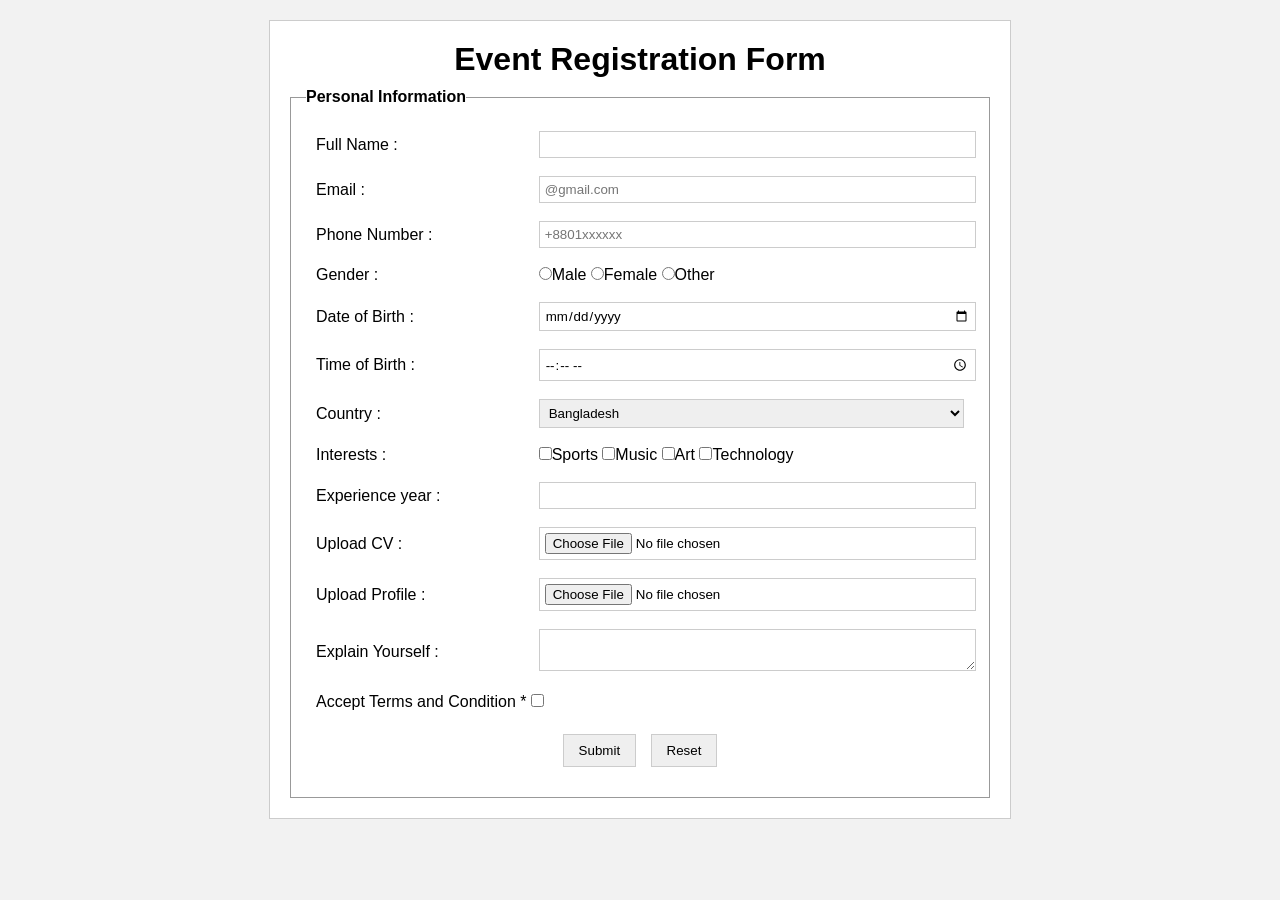
<file: Web Tech Lab/Mid Term/index.html>
<!doctype html>
<html lang="en">
    <head>
        <meta charset="UTF-8" />
        <meta name="viewport" content="width=device-width, initial-scale=1.0" />
        <title>Document</title>
        <link rel="stylesheet" href="mystyle.css">
    </head>
    <body>
        <form>
            <h1>Event Registration Form</h1>
            <fieldset>
                <legend>Personal Information</legend>
                <div class="container">
                    <table>
                        <tr>
                            <td><label for="fullname">Full Name :</label></td>
                            <td><input type="text" id="fullname" name="fullname" /></td>
                        </tr>
                        <tr>
                            <td><label for="email">Email :</label></td>
                            <td><input type="email" id="email" name="email" placeholder="@gmail.com" /></td>
                        </tr>
                        <tr>
                            <td><label for="num">Phone Number :</label></td>
                            <td><input type="tel" id="num" name="num" placeholder="+8801xxxxxx" /></td>
                        </tr>
                        <tr>
                            <td><label for="gender">Gender :</label></td>
                            <td>
                                <input type="radio" name="gender" value="male" />Male
                                <input type="radio" name="gender" value="female" />Female
                                <input type="radio" name="gender" value="other" />Other
                            </td>
                        </tr>
                        <tr>
                            <td><label for="dob">Date of Birth :</label></td>
                            <td><input type="date" id="dob" name="dob" /></td>
                        </tr>
                        <tr>
                            <td><label for="time">Time of Birth :</label></td>
                            <td><input type="time" id="time" name="time" /></td>
                        </tr>
                        <tr>
                            <td><label for="country ">Country :</label></td>
                            <td>
                                <select name="country" id="country">
                                    <option value="BD">Bangladesh</option>
                                    <option value="USA">UNITED STATE</option>
                                    <option value="UK">UNITED KINGDOM</option>
                                    <option value="NEPAL">NEPAL</option>
                                </select>
                            </td>
                        </tr>
                        <tr>
                            <td><label for="interests">Interests :</label></td>
                            <td>
                                <input type="checkbox" id="interests" name="interests" value="Sports" />Sports
                                <input type="checkbox" id="interests" name="interests" value="Music" />Music
                                <input type="checkbox" id="interests" name="interests" value="Art" />Art
                                <input type="checkbox" id="interests" name="interests" value="Technology" />Technology
                            </td>
                        </tr>

                        <tr>
                            <td>
                                <label for="experience">Experience year :</label>
                            </td>
                            <td><input type="number" id="experience" name="experience" min="0" max="20" /></td>
                        </tr>

                        <tr>
                            <td><label for="file">Upload CV :</label></td>
                            <td><input type="file" id="file" name="file" /></td>
                        </tr>

                        <tr>
                            <td><label for="profile">Upload Profile :</label></td>
                            <td><input type="file" id="profile" name="profile" /></td>
                        </tr>

                        <tr>
                            <td><label for="explain">Explain Yourself :</label></td>
                            <td><textarea name="explain" id="explain"></textarea></td>
                        </tr>

                        <tr>
                            <td colspan="2">
                                <label for="accept">Accept Terms and Condition <span>*</span></label>
                                <input type="checkbox" id="accept" name="accept" value />
                            </td>
                        </tr>

                        <tr>
                            <td colspan="2" class="button">
                                <input type="submit" value="Submit" />
                                <input type="reset" value="Reset" />
                            </td>
                        </tr>
                    </table>
                </div>
            </fieldset>
        </form>
    </body>
</html>
</file>
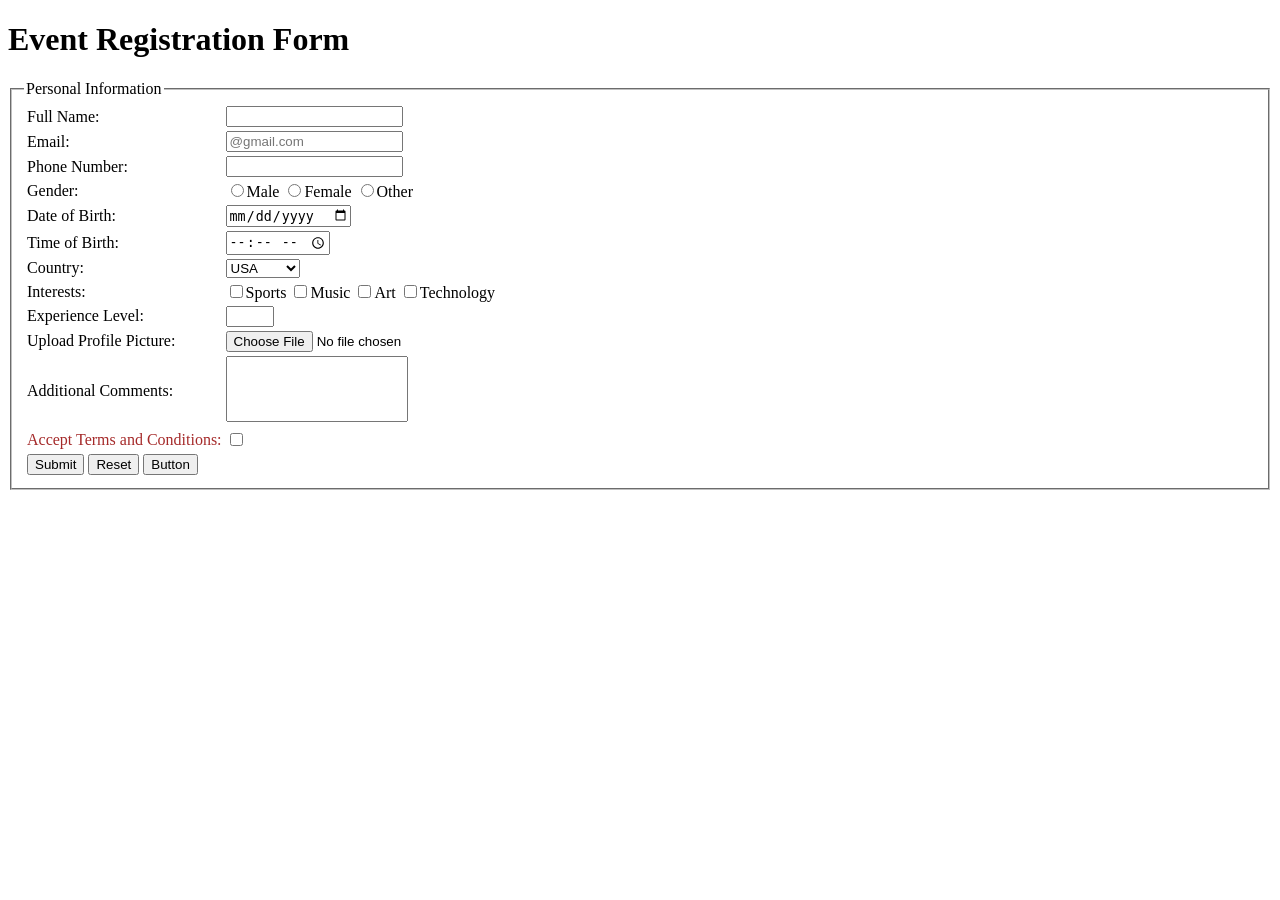
<file: Web Tech Lab/Mid Term/Lab 2 Practice.html>
<!doctype html>
<html lang="en">
    <head>
        <meta charset="UTF-8" />
        <meta name="viewport" content="width=device-width, initial-scale=1.0" />
        <title>Document</title>
    </head>
    <body>
        <form>
            <h1>Event Registration Form</h1>
            <div class="container">
                <fieldset>
                    <legend>Personal Information</legend>

                    <table>
                        <tr>
                            <td><label for="name">Full Name:</label></td>
                            <td><input type="text" id="name" name="name" /></td>
                        </tr>
                        <tr>
                            <td><label for="email">Email:</label></td>
                            <td><input type="email" id="email" name="email" placeholder="@gmail.com" /></td>
                        </tr>
                        <tr>
                            <td><label for="phone">Phone Number:</label></td>
                            <td><input type="tel" id="phone" name="phone" /></td>
                        </tr>
                        <tr>
                            <td><label for="gender">Gender:</label></td>
                            <td>
                                <input type="radio" id="gender" name="gender" value="male" />Male
                                <input type="radio" id="gender" name="gender" value="female" />Female
                                <input type="radio" id="gender" name="gender" value="other" />Other
                            </td>
                        </tr>
                        <tr>
                            <td><label for="dob">Date of Birth:</label></td>
                            <td><input type="date" id="dob" name="dob" /></td>
                        </tr>

                        <tr>
                            <td><label for="time">Time of Birth:</label></td>
                            <td><input type="time" id="time" name="time" /></td>
                        </tr>
                        <tr>
                            <td><label for="country">Country:</label></td>
                            <td>
                                <select id="country" name="country">
                                    <option value="usa">USA</option>
                                    <option value="canada">Canada</option>
                                    <option value="uk">UK</option>
                                    <option value="australia">Australia</option>
                                    <option value="other">Other</option>
                                </select>
                            </td>
                        </tr>
                        <tr>
                            <td><label for="interests">Interests:</label></td>
                            <td>
                                <input type="checkbox" id="interests" name="interests" value="sports" />Sports
                                <input type="checkbox" id="interests" name="interests" value="music" />Music
                                <input type="checkbox" id="interests" name="interests" value="art" />Art
                                <input type="checkbox" id="interests" name="interests" value="technology" />Technology
                            </td>
                        </tr>

                        <tr>
                            <td>
                                <label for="experience">Experience Level:</label>
                            </td>
                            <td><input type="number" id="experience" name="experience" min="0" max="10" /></td>
                        </tr>

                        <tr>
                            <td><label for="profile Picture">Upload Profile Picture:</label></td>
                            <td><input type="file" id="profile-picture" name="profile-picture" /></td>
                        </tr>
                        <tr>
                            <td><label for="comments">Additional Comments:</label></td>
                            <td>
                                <textarea
                                    id="comments"
                                    name="comments"
                                    rows="4"
                                    cols="20"
                                    style="resize: none"
                                ></textarea>
                            </td>
                        </tr>

                        <tr>
                            <td><label for="terms" style="color: brown">Accept Terms and Conditions:</label></td>
                            <td><input type="checkbox" id="terms" name="terms" /></td>
                        </tr>
                        <tr>
                            <td>
                                <input type="submit" value="Submit" />
                                <input type="reset" value="Reset" />
                                <input type="button" value="Button" />
                            </td>
                        </tr>
                    </table>
                </fieldset>
            </div>
        </form>
    </body>
</html>
</file>
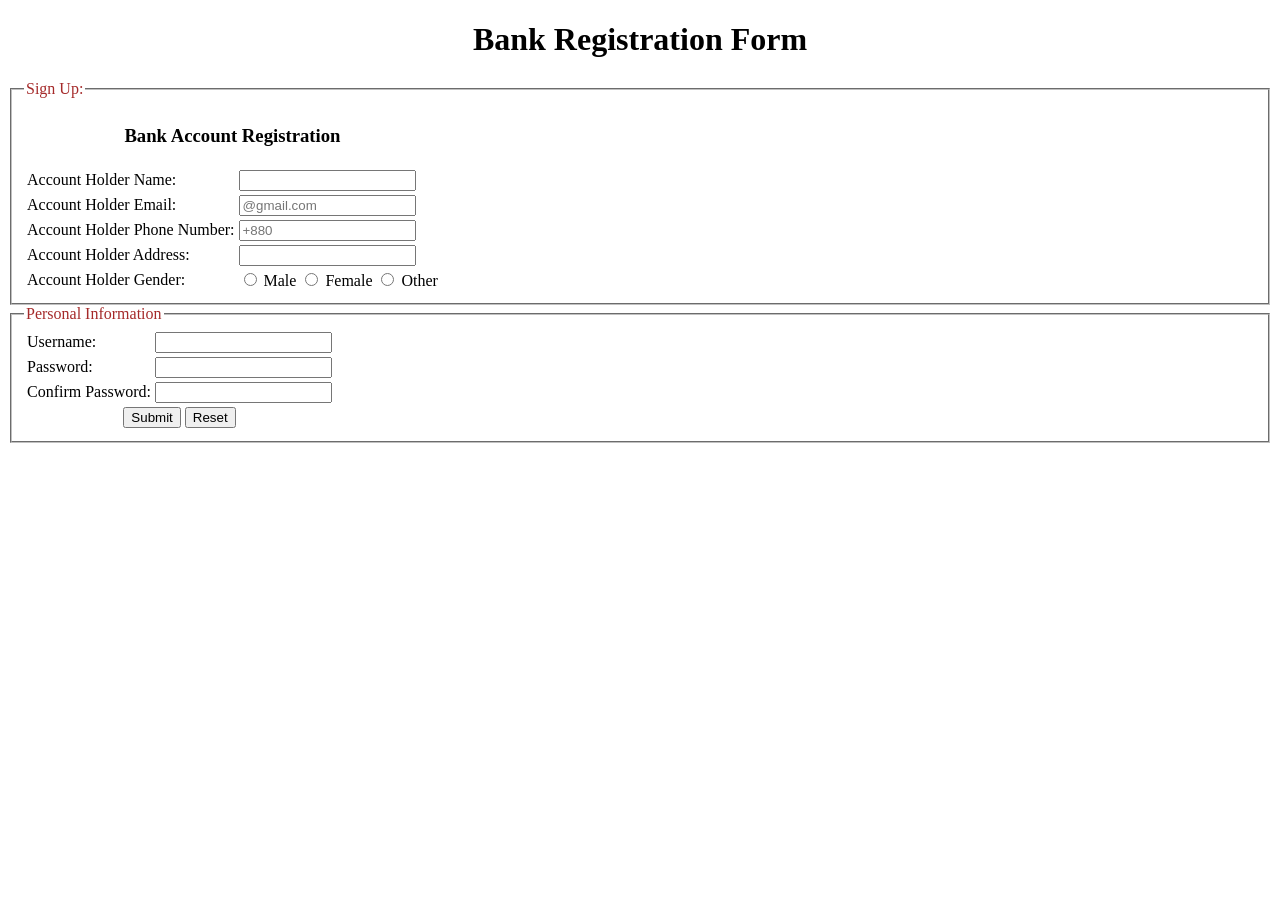
<file: Web Tech Lab/Mid Term/Lab 2 Task.html>
<!doctype html>
<html lang="en">
    <head>
        <meta charset="UTF-8" />
        <meta name="viewport" content="width=device-width, initial-scale=1.0" />
        <title>Document</title>
    </head>
    <body>
        <form>
            <h1 style="text-align: center">Bank Registration Form</h1>
            <div class="container">
                <fieldset>
                    <legend style="color: brown">Sign Up:</legend>
                    <table>
                        <tr>
                            <td colspan="2" align="center"><h3>Bank Account Registration</h3></td>
                        </tr>
                        <tr>
                            <td><label for="name">Account Holder Name:</label></td>
                            <td><input type="text" id="name" name="name" /></td>
                        </tr>
                        <tr>
                            <td><label for="email">Account Holder Email:</label></td>
                            <td><input type="email" id="email" name="email" placeholder="@gmail.com" /></td>
                        </tr>
                        <tr>
                            <td><label for="phone">Account Holder Phone Number:</label></td>
                            <td><input type="tel" id="phone" name="phone" placeholder="+880" /></td>
                        </tr>
                        <tr>
                            <td><label for="address">Account Holder Address:</label></td>
                            <td><input type="text" id="address" name="address" /></td>
                        </tr>
                        <tr>
                            <td><label for="gender">Account Holder Gender:</label></td>
                            <td>
                                <input type="radio" id="gender" name="gender" value="male" /> Male
                                <input type="radio" id="gender" name="gender" value="female" /> Female
                                <input type="radio" id="gender" name="gender" value="other" /> Other
                            </td>
                        </tr>
                    </table>
                </fieldset>
            </div>
            <div class="container">
                <fieldset>
                    <legend style="color: brown">Personal Information</legend>
                    <table>
                        <tr>
                            <td><label for="username">Username:</label></td>
                            <td><input type="text" id="username" name="username" /></td>
                        </tr>
                        <tr>
                            <td><label for="password">Password:</label></td>
                            <td><input type="password" id="password" name="password" /></td>
                        </tr>
                        <tr>
                            <td><label for="confirm_password">Confirm Password:</label></td>
                            <td><input type="password" id="confirm_password" name="confirm_password" /></td>
                        </tr>
                        <tr>
                            <td colspan="2" align="center">
                                <input type="submit" value="Submit" />
                                <input type="reset" value="Reset" />
                            </td>
                        </tr>
                    </table>
                </fieldset>
            </div>
        </form>
    </body>
</html>
</file>
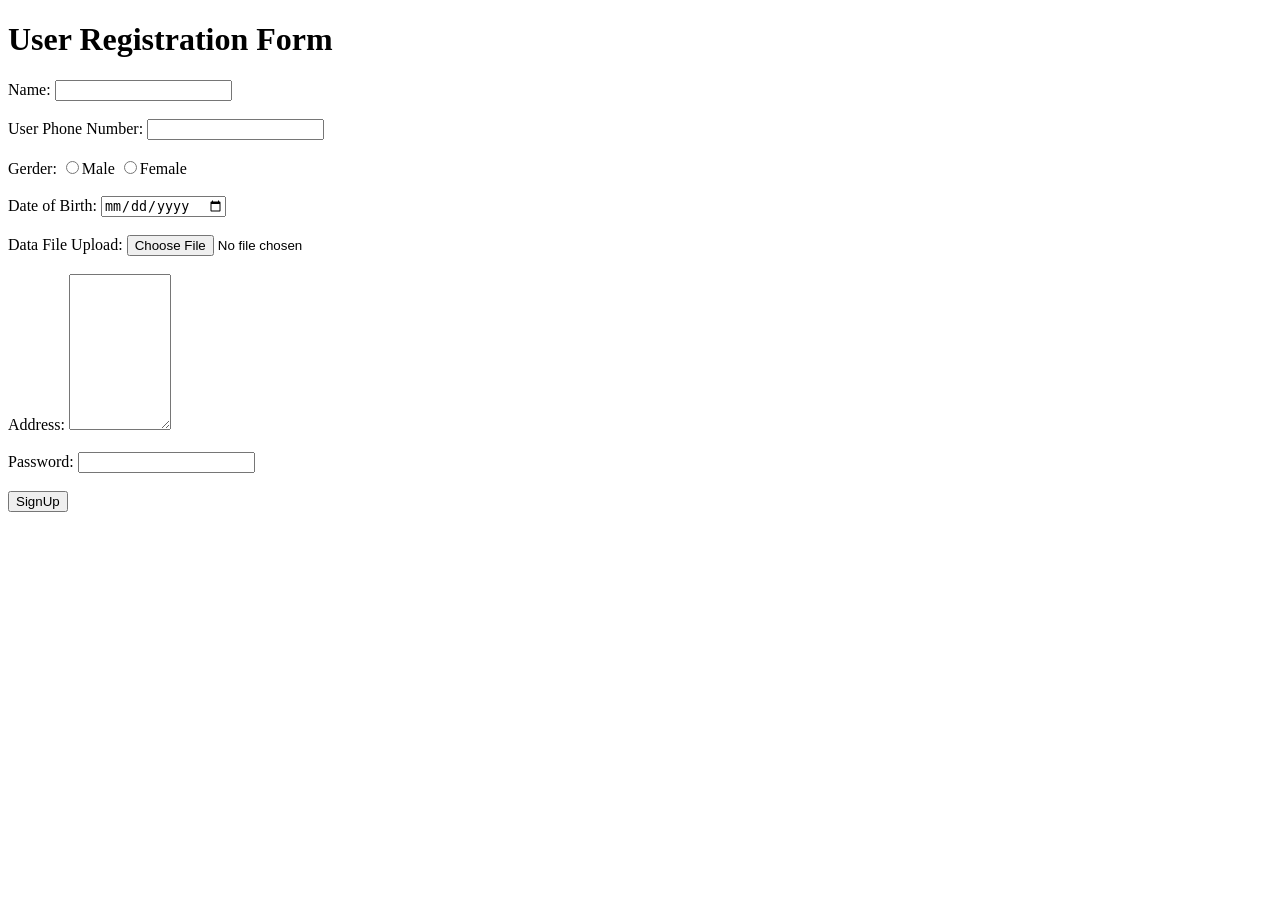
<file: Web Tech Lab/Mid Term/Lab1 Task.html>
<!DOCTYPE html>
<html lang="en-US">
    <head>
        <title> Signup </title>
    </head>
    <body>
        <h1> User Registration Form </h1>
        <form> 
            <label for="user"> Name: </label>
            <input type ="text" id =name name =name>   
            <br><br>
            
            <label for="phone"> User Phone Number: </label>
            <input type ="text" id =phone name =phone>   
            <br><br>

            <label for="Gender"> Gerder: </label>
            <input type ="radio" id =Gender name= Male value="Male">Male
            <input type ="radio" id =Gender name= Female value="Female">Female
            <br><br>

            <label for="DOB"> Date of Birth: </label>
            <input type ="date" id = DOB name = DOB>
            <br><br>

            <label for="file"> Data File Upload: </label>
            <input type ="file" id = file name = file>
            <br><br>

            <label for="address"> Address: </label>
            <textarea id = Address cols="10" rows="10">  
            </textarea>
            <br><br>

            <label for="Password"> Password: </label>
            <input type ="password" id = pass name = pass>
            <br><br>

            <input type="submit" id = submit name = submit value = "SignUp">



            


        </form>
    </body>
</html>
</file>
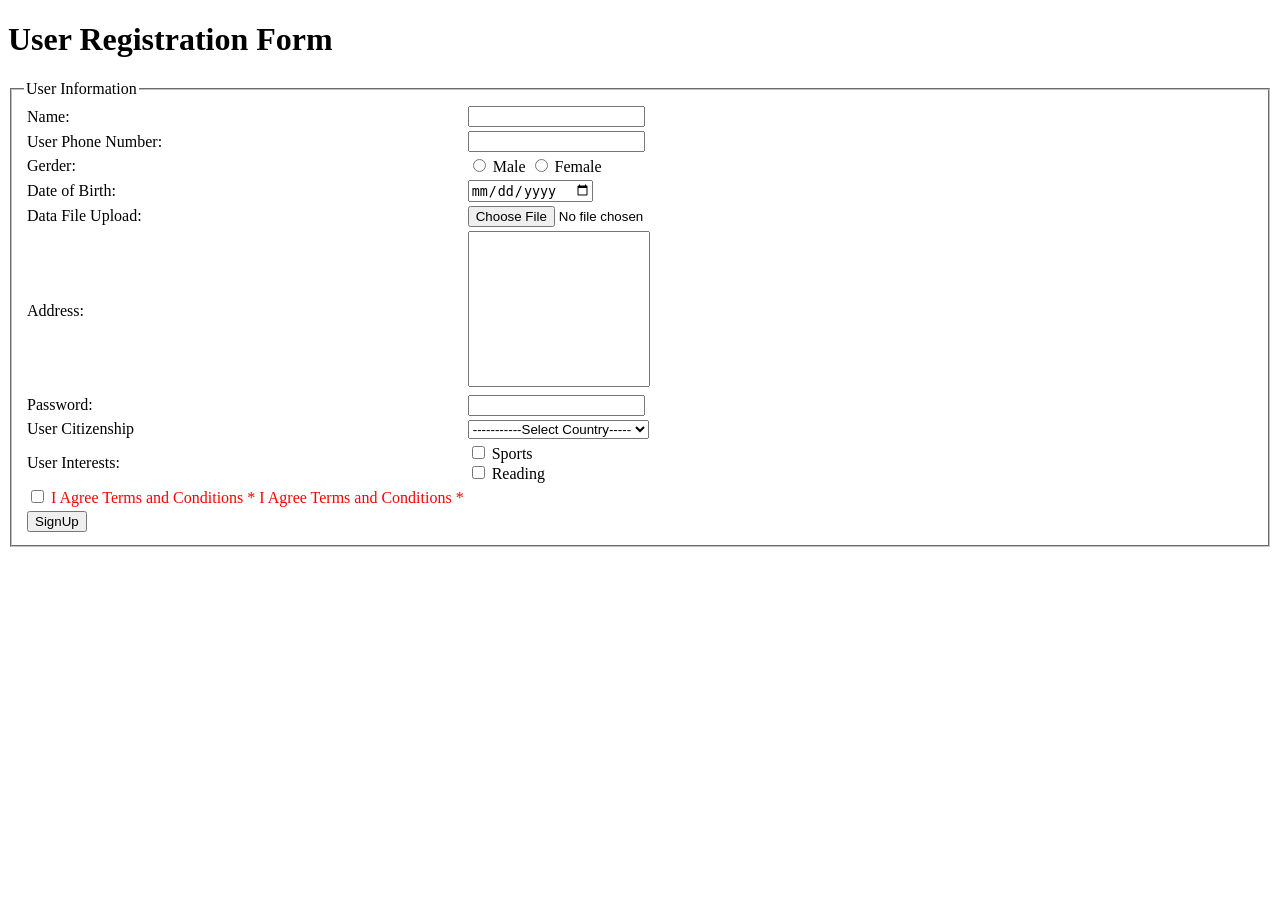
<file: Web Tech Lab/Mid Term/Theory1.html>
<!DOCTYPE html>
<html lang="en-US">
    <head>
        <title> Signup </title>
    </head>
    <body>

        <div class ="container">

        
        <h1> User Registration Form </h1>
        <form> 
            <fieldset> 
            <legend> User Information </legend>
            <table>
           
                <tr> 
                    <td> <label for="user"> Name: </label> </td>
                    <td><input type ="text" id =name name =name> </td>
                </tr>

                <tr>
                    <td>  <label for="phone"> User Phone Number: </label> </td>
                    <td>  <input type ="text" id =phone name =phone> </td>
                </tr>

                <tr>
                <td>  <label for="Gender"> Gerder: </label>  </td>
                <td> 
                     <input type ="radio" id =Gender name= Gender value="Male">
                     <label for="Male"> Male </label>
                     <input type ="radio" id =Gender name= Gender value="Female"> 
                     <label for="Female"> Female </label>
                </td>
                </tr>
            
            <tr>
                <td> <label for="DOB"> Date of Birth: </label> </td>
                <td><input type ="date" id = DOB name = DOB> </td>
            </tr>
           
           <tr>
            <td> <label for="file"> Data File Upload: </label> </td>
            <td> <input type ="file" id = file name = file> </td>
           </tr>
           <tr>
            <td> <label for="address"> Address: </label> </td>
            <td> <textarea id = Address cols="20" rows="10" style="resize:none">  
            </textarea> </td>
           </tr>

           <tr>
            <td><label for="Password"> Password: </label></td>
            <td> <input type ="password" id = pass name = pass></td>
           </tr>

           <tr>
            <td> <label for="Usercountry"> User Citizenship </label></td>
            <td> 
                <select id="country"> 
                    <option value="Default"> -----------Select  Country----- </option>
                    <option value="BD"> Bangladesh </option>
                    <option values="UK"> United Kingdom </option>
                </select>
            </td>
           </tr>

           <tr> 
            <td> <label for="userinterest"> User Interests: </label></td>
            <td>
            <input type ="checkbox" id ="sports" name="Interests" value="Sports">
            <label for="Sports"> Sports </label>
            <br>
            <input type ="checkbox" id ="reading" name="Interests" value="reading">
            <label for="reading"> Reading </label>
            </td>
           </tr>

           <tr>
            <td>
                <input type="checkbox" id="Conditions" name="Conditions" value="Conditions">
                <label for="Conditions"> <font color="red"> I Agree Terms and Conditions * </font></label>
                <label for="Conditions"> <font color="red"> I Agree Terms and Conditions * </font></label>
            </td>
           </tr>


        
        <tr>
            <td><input type="submit" id = submit name = submit value = "SignUp"> </td>
        </tr>
            
        </table>
</fieldset>
</form>          
</div>
    </body>
</html>
</file>
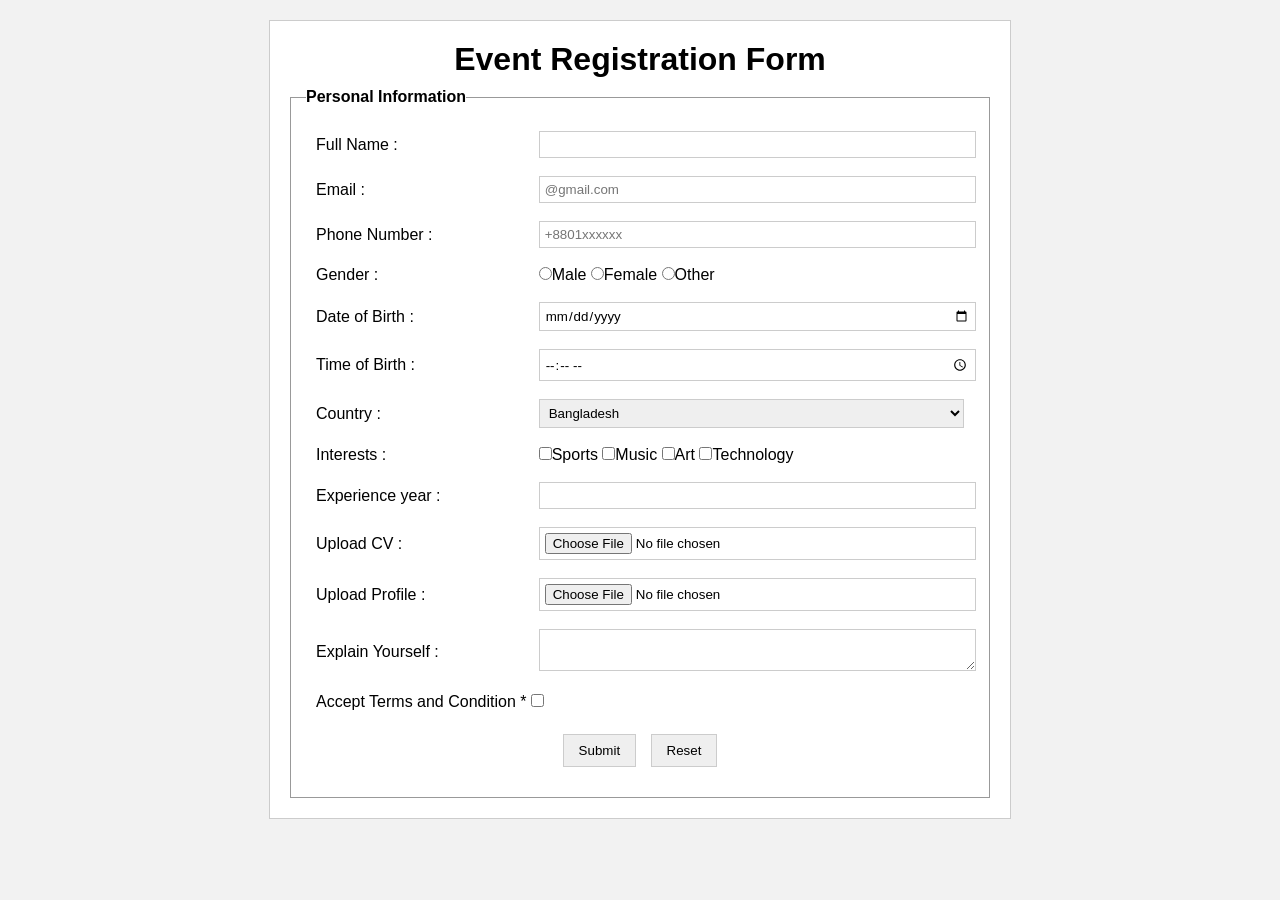
<file: Web Tech Lab/Mid Term/Html/Lab 3 Practice.html>
<!doctype html>
<html lang="en">
    <head>
        <meta charset="UTF-8" />
        <meta name="viewport" content="width=device-width, initial-scale=1.0" />
        <title>Document</title>
        <link rel="stylesheet" href="../Css/Lab 3 Practice Style.css" />
    </head>
    <body>
        <form>
            <h1>Event Registration Form</h1>
            <fieldset>
                <legend>Personal Information</legend>
                <div class="container">
                    <table>
                        <tr>
                            <td><label for="fullname">Full Name :</label></td>
                            <td><input type="text" id="fullname" name="fullname" /></td>
                        </tr>
                        <tr>
                            <td><label for="email">Email :</label></td>
                            <td><input type="email" id="email" name="email" placeholder="@gmail.com" /></td>
                        </tr>
                        <tr>
                            <td><label for="num">Phone Number :</label></td>
                            <td><input type="tel" id="num" name="num" placeholder="+8801xxxxxx" /></td>
                        </tr>
                        <tr>
                            <td><label for="gender">Gender :</label></td>
                            <td>
                                <input type="radio" name="gender" value="male" />Male
                                <input type="radio" name="gender" value="female" />Female
                                <input type="radio" name="gender" value="other" />Other
                            </td>
                        </tr>
                        <tr>
                            <td><label for="dob">Date of Birth :</label></td>
                            <td><input type="date" id="dob" name="dob" /></td>
                        </tr>
                        <tr>
                            <td><label for="time">Time of Birth :</label></td>
                            <td><input type="time" id="time" name="time" /></td>
                        </tr>
                        <tr>
                            <td><label for="country ">Country :</label></td>
                            <td>
                                <select name="country" id="country">
                                    <option value="BD">Bangladesh</option>
                                    <option value="USA">UNITED STATE</option>
                                    <option value="UK">UNITED KINGDOM</option>
                                    <option value="NEPAL">NEPAL</option>
                                </select>
                            </td>
                        </tr>
                        <tr>
                            <td><label for="interests">Interests :</label></td>
                            <td>
                                <input type="checkbox" id="interests" name="interests" value="Sports" />Sports
                                <input type="checkbox" id="interests" name="interests" value="Music" />Music
                                <input type="checkbox" id="interests" name="interests" value="Art" />Art
                                <input type="checkbox" id="interests" name="interests" value="Technology" />Technology
                            </td>
                        </tr>

                        <tr>
                            <td>
                                <label for="experience">Experience year :</label>
                            </td>
                            <td><input type="number" id="experience" name="experience" min="0" max="20" /></td>
                        </tr>

                        <tr>
                            <td><label for="file">Upload CV :</label></td>
                            <td><input type="file" id="file" name="file" /></td>
                        </tr>

                        <tr>
                            <td><label for="profile">Upload Profile :</label></td>
                            <td><input type="file" id="profile" name="profile" /></td>
                        </tr>

                        <tr>
                            <td><label for="explain">Explain Yourself :</label></td>
                            <td><textarea name="explain" id="explain"></textarea></td>
                        </tr>

                        <tr>
                            <td colspan="2">
                                <label for="accept">Accept Terms and Condition <span>*</span></label>
                                <input type="checkbox" id="accept" name="accept" value />
                            </td>
                        </tr>

                        <tr>
                            <td colspan="2" class="button">
                                <input type="submit" value="Submit" />
                                <input type="reset" value="Reset" />
                            </td>
                        </tr>
                    </table>
                </div>
            </fieldset>
        </form>
    </body>
</html>
</file>
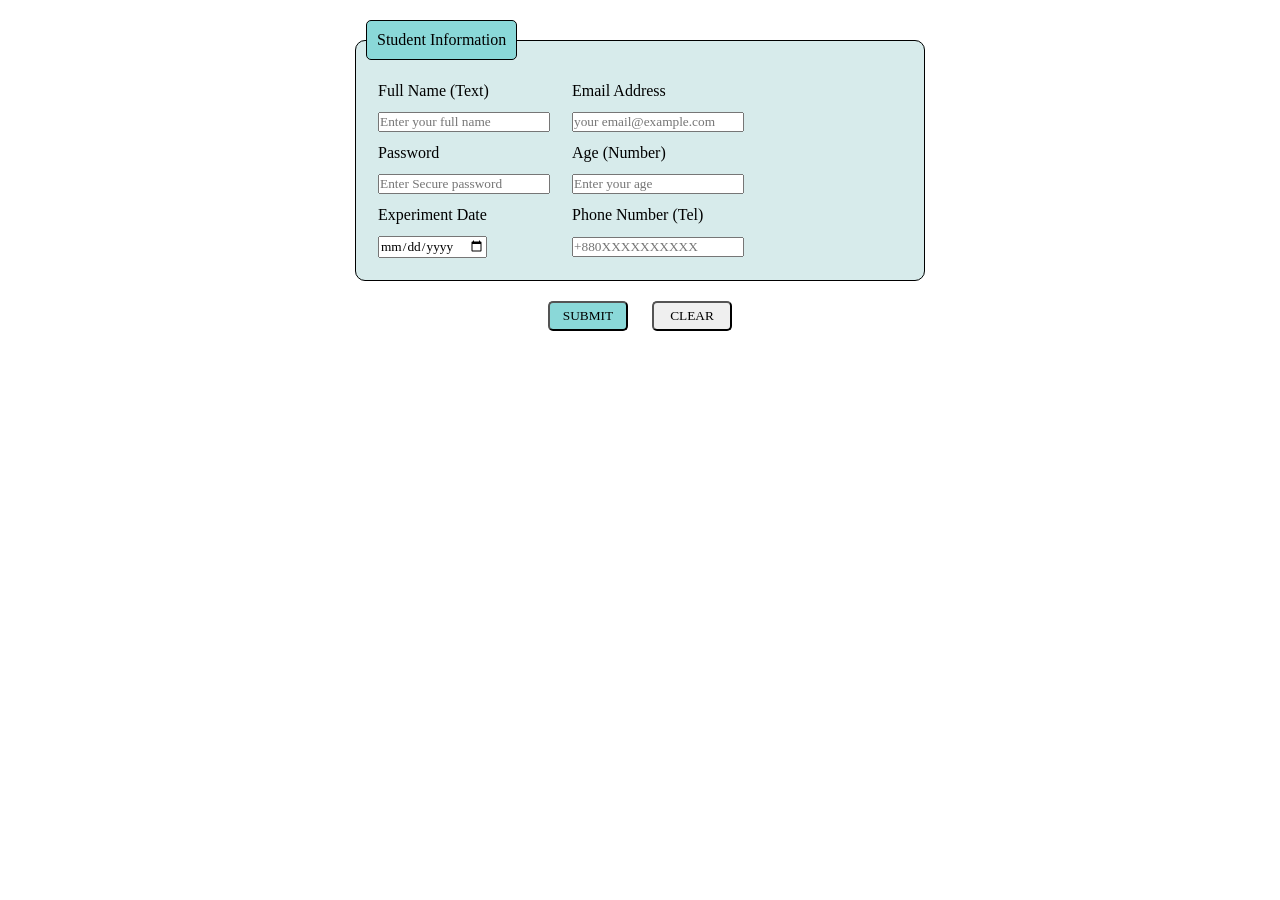
<file: Web Tech Lab/Mid Term/Html/Lab 4 Exam.html>
<!doctype html>
<html lang="en">
    <head>
        <meta charset="UTF-8" />
        <meta name="viewport" content="width=from>, initial-scale=1.0" />
        <title>Document</title>

        <link rel="stylesheet" href="../Css/Lab 4 Exam Style.css" />
    </head>

    <body>
        <form>
            <div class="Form">
                <fieldset>
                    <legend>Student Information</legend>
                    <table>
                        <tr>
                            <td><label for="">Full Name (Text)</label></td>

                            <td><label for="email">Email Address</label></td>
                        </tr>

                        <tr>
                            <td><input type="text" id="for" name="for" placeholder="Enter your full name" /></td>
                            <td><input type="email" id="email" name="email" placeholder="your email@example.com" /></td>
                        </tr>

                        <tr>
                            <td><label for="password">Password</label></td>

                            <td><label for="age">Age (Number)</label></td>
                        </tr>

                        <tr>
                            <td>
                                <input
                                    type="password"
                                    id="password"
                                    name="password"
                                    placeholder="Enter Secure password"
                                />
                            </td>
                            <td><input type="number" id="age" name="age" placeholder="Enter your age" /></td>
                        </tr>

                        <tr>
                            <td><label for="date">Experiment Date</label></td>

                            <td><label for="phone">Phone Number (Tel)</label></td>
                        </tr>

                        <tr>
                            <td><input type="date" id="date" name="date" /></td>
                            <td><input type="tel" id="phone" name="phone" placeholder="+880XXXXXXXXXX" /></td>
                        </tr>
                    </table>
                </fieldset>
                <div class="button">
                    <input type="submit" value="SUBMIT" />
                    <input type="reset" value="CLEAR" />
                </div>
            </div>
        </form>
    </body>
</html>
</file>
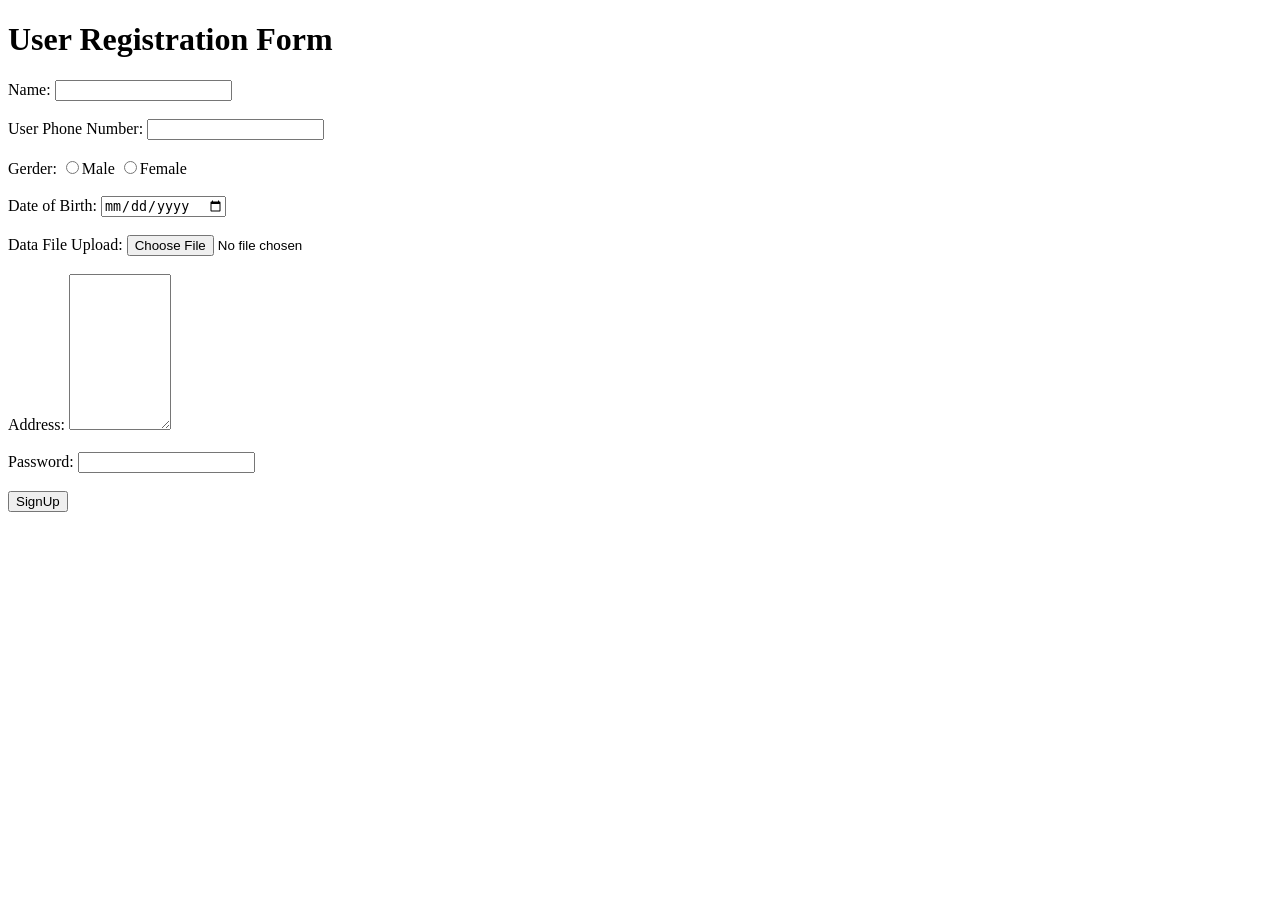
<file: Web Tech Lab/Mid Term/Html/Lab1 Task.html>
<!doctype html>
<html lang="en-US">
    <head>
        <title>Signup</title>
    </head>
    <body>
        <h1>User Registration Form</h1>
        <form>
            <label for="user"> Name: </label>
            <input type="text" id="name" name="name" />
            <br /><br />

            <label for="phone"> User Phone Number: </label>
            <input type="text" id="phone" name="phone" />
            <br /><br />

            <label for="Gender"> Gerder: </label>
            <input type="radio" id="Gender" name="Male" value="Male" />Male
            <input type="radio" id="Gender" name="Female" value="Female" />Female <br /><br />

            <label for="DOB"> Date of Birth: </label>
            <input type="date" id="DOB" name="DOB" />
            <br /><br />

            <label for="file"> Data File Upload: </label>
            <input type="file" id="file" name="file" />
            <br /><br />

            <label for="address"> Address: </label>
            <textarea id="Address" cols="10" rows="10"> </textarea>
            <br /><br />

            <label for="Password"> Password: </label>
            <input type="password" id="pass" name="pass" />
            <br /><br />

            <input type="submit" id="submit" name="submit" value="SignUp" />
        </form>
    </body>
</html>
</file>
<file: Web Tech Lab/Mid Term/mystyle.css>
* {
    margin: 0;
    padding: 0;
    font-family: Arial;
}

body {
    background-color: #f2f2f2;
    padding: 20px;
}

/* form box */
form {
    width: 700px;
    margin: auto;
    background-color: white;
    padding: 20px;
    border: 1px solid #ccc;
}

/* heading */
h1 {
    text-align: center;
    margin-bottom: 10px;
}

/* fieldset */
fieldset {
    padding: 15px;
    border: 1px solid #999;
}

/* legend */
legend {
    font-weight: bold;
}

/* table */
table {
    width: 100%;
}

td {
    padding: 8px;
}

/* input fields */
input, select, textarea {
    width: 100%;
    padding: 5px;
    border: 1px solid #ccc;
}

/* radio & checkbox inline */
input[type="radio"],
input[type="checkbox"] {
    width: auto;
}

/* button area */
.button {
    text-align: center;
}

.button input {
    width: auto;
    padding: 8px 15px;
    margin: 5px;
    cursor: pointer;
}
</file>
<file: Web Tech Lab/Mid Term/Css/Lab 3 Practice Style.css>
* {
    margin: 0;
    padding: 0;
    font-family: Arial;
}

body {
    background-color: #f2f2f2;
    padding: 20px;
}

/* form box */
form {
    width: 700px;
    margin: auto;
    background-color: white;
    padding: 20px;
    border: 1px solid #ccc;
}

/* heading */
h1 {
    text-align: center;
    margin-bottom: 10px;
}

/* fieldset */
fieldset {
    padding: 15px;
    border: 1px solid #999;
}

/* legend */
legend {
    font-weight: bold;
}

/* table */
table {
    width: 100%;
}

td {
    padding: 8px;
}

/* input fields */
input, select, textarea {
    width: 100%;
    padding: 5px;
    border: 1px solid #ccc;
}

/* radio & checkbox inline */
input[type="radio"],
input[type="checkbox"] {
    width: auto;
}

/* button area */
.button {
    text-align: center;
}

.button input {
    width: auto;
    padding: 8px 15px;
    margin: 5px;
    cursor: pointer;
}
</file>
<file: Web Tech Lab/Mid Term/Css/Lab 4 Exam Style.css>
* {
    margin: 10px;
    padding: 0;
    font-family: 'Times New Roman', Times, serif;
}

fieldset {
    background-color: rgb(215, 235, 235);
    margin: 5px;
    border: 1px solid black;
    border-radius: 10px;

}

legend {
    background-color: rgb(138, 216, 216);
    border: 1px solid black;
    border-radius: 5px;
    margin: 10px;
    padding: 10px;
}

form {
    height: 500px;
    width: 600px;
    margin: 0px auto;
}

.button {
    text-align: center;
}

input[type="submit"] {
    background-color: rgb(138, 216, 216);
    height: 30px;
    width: 80px;
    border-radius: 5px;
}

input[type="reset"] {
    height: 30px;
    width: 80px;
    border-radius: 5px;
}
</file>
